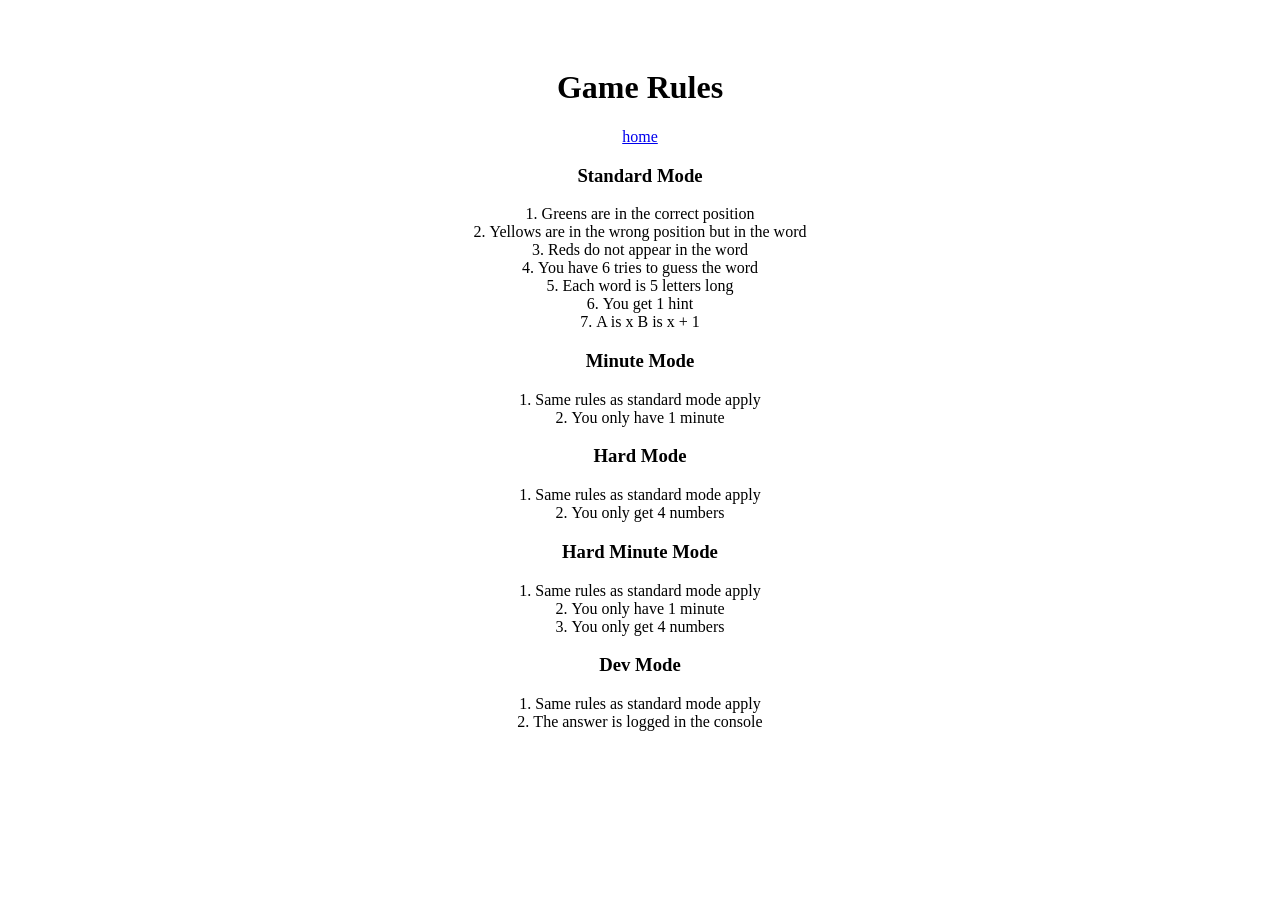
<file: rules.html>
<!DOCTYPE html>
<html lang="en">
<head>
    <meta charset="UTF-8">
    <meta name="viewport" content="width=device-width, initial-scale=1.0">
    <title>Rules</title>

    <style>
        .center-page {
            max-width: 700px;
            margin: 0 auto;
            text-align: center;
            padding: 40px 20px;
        }

        ol {
            list-style-position: inside;
            padding: 0;
        }
    </style>
</head>
<body>
    <div class="center-page">
        <span><h1>Game Rules</h1> <a href="index.html">home</a></span>

        <h3>Standard Mode</h3>
        <ol>
            <li>Greens are in the correct position</li>
            <li>Yellows are in the wrong position but in the word</li>
            <li>Reds do not appear in the word</li>
            <li>You have 6 tries to guess the word</li>
            <li>Each word is 5 letters long</li>
            <li>You get 1 hint</li>
            <li>A is x B is x + 1</li>
        </ol>

        <h3>Minute Mode</h3>
        <ol>
            <li>Same rules as standard mode apply</li>
            <li>You only have 1 minute</li>
        </ol>

        <h3>Hard Mode</h3>
        <ol>
            <li>Same rules as standard mode apply</li>
            <li>You only get 4 numbers</li>
        </ol>

        <h3>Hard Minute Mode</h3>
        <ol>
            <li>Same rules as standard mode apply</li>
            <li>You only have 1 minute</li>
            <li>You only get 4 numbers</li>
        </ol>

        <h3>Dev Mode</h3>
        <ol>
            <li>Same rules as standard mode apply</li>
            <li>The answer is logged in the console</li>
        </ol>
    </div>
</body>
</html>
</file>
